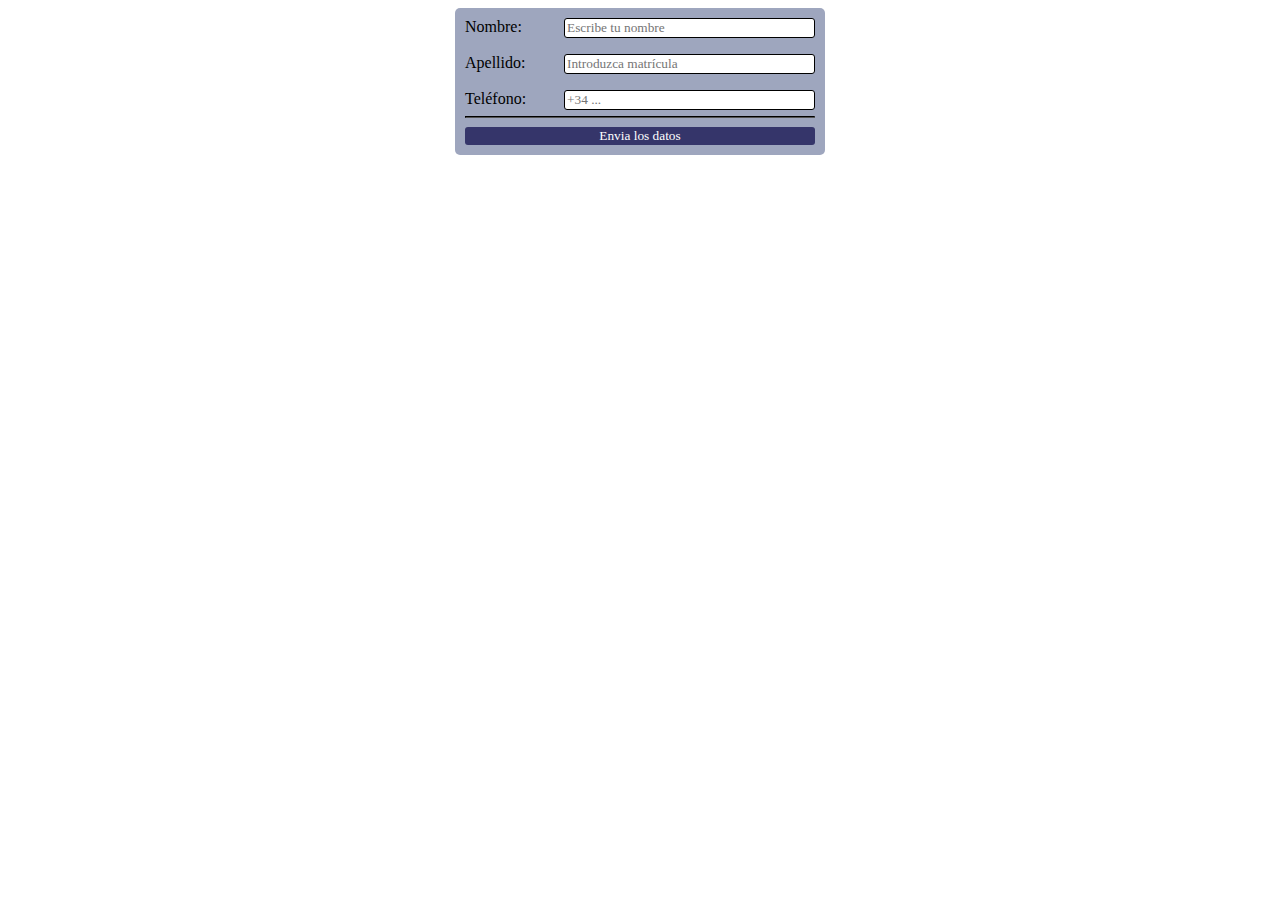
<file: AgendaFicheros/index.html>
<!DOCTYPE html>
<html lang="en">
    <head>
        <meta charset="UTF-8">
        <meta name="viewport" content="width=device-width, initial-scale=1.0">
        <title>Formulario Taller</title>

        <style>
            *
            {
                font-family: Arial Nova;
            }

            form
            {
                width: 350px;
                padding: 10px;
                margin: auto;
                background-color: rgb(158, 166, 190);
                border-radius: 5px;
            }

            hr
            {
                border-color: black;
            }

            .camp
            {
                width: 70%;
                float: right;
                border-radius: 3px;
                border:solid 1px;
            }

            select
            {
                width: 70%;
                float: right;
                border-radius: 3px;
                border:solid 1px;
            }

            .radio
            {
                float: left;
            }

            span
            {
                font-weight: bold;
            }

            .button
            {
                background-color: rgb(53, 53, 106);
                color: white;
                width: 100%;
                border-radius: 3px;
                border: none;
                cursor: pointer;
            }
        </style>
    </head>
    <body>
        <form action="recogeDatos.php" method="post">
            <label for="name">Nombre: </label><input class="camp" placeholder="Escribe tu nombre" type="text" name="name" id="name">
            <br><br>
            <label for="lastName">Apellido: </label><input class="camp"  placeholder="Introduzca matrícula" type="text" name="lastName" id="lastName">
            <br><br>
            <label for="phone">Teléfono: </label><input class="camp"  placeholder="+34 ..." type="tel" name="phone" id="phone">

            <hr>

            <input class="button" type="submit" name="button" value="Envia los datos">
        </form>
    </body>
</html>
</file>
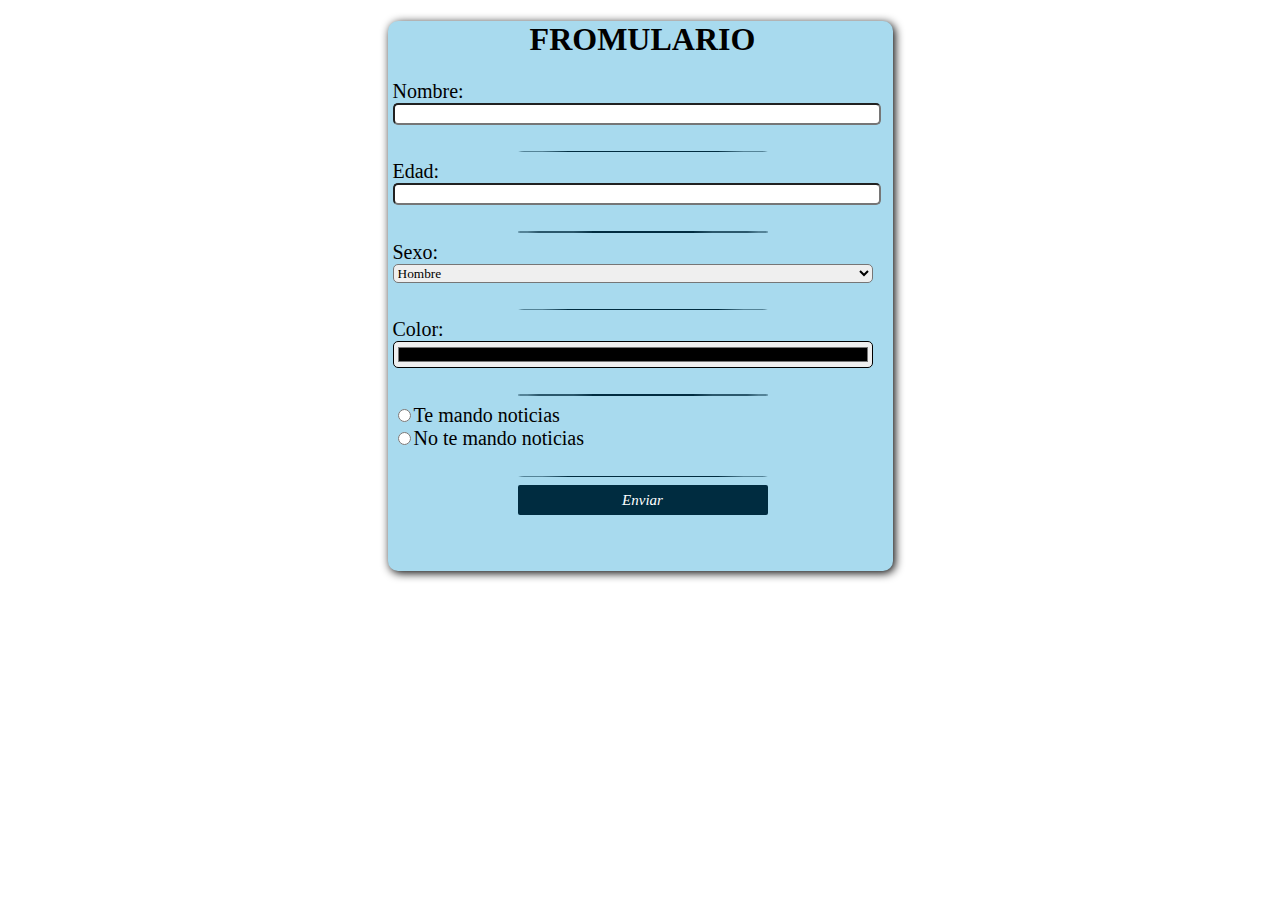
<file: formColor/index.html>
<!DOCTYPE html>
<html lang="en">
    <head>
        <meta charset="UTF-8">
        <meta name="viewport" content="width=device-width, initial-scale=1.0">
        <title>Formulario PHP</title>
        <link rel="stylesheet" href="estilos.css">
    </head>
    <body>
        <form action="recogeDatos.php" method="get">
            <h1>FROMULARIO</h1>
            <label for="name">Nombre: </label>
            <br>
            <input type="text" name="name" id="name">
            <br><br><hr>

            <label for="age">Edad: </label>
            <br>
            <input type="number" name="age" id="age">
            <br><br><hr>

            <label for="sex">Sexo: </label>
            <select name="sex" id="sex">
                <option value="Hombre">Hombre</option>
                <option value="Mujer">Mujer</option>
                <option value="No Binario">No Binario</option>
            </select>
            <br><br><hr>

            <label for="color">Color: </label>
            <br>
            <input type="color" name="color" id="color">
            <br><br><hr>

            <input type="radio" name="radio" id="radio1" value="TE MANDO NOTICIAS"><label for="radio1">Te mando noticias</label>
            <br>
            <input type="radio" name="radio" id="radio2" value="NO TE MANDO NOTICIAS"><label for="radio2">No te mando noticias</label>
            <br><br><hr>

            <input type="submit" value="Enviar" id="boton">
        </form>

    </body>
</html>
</file>
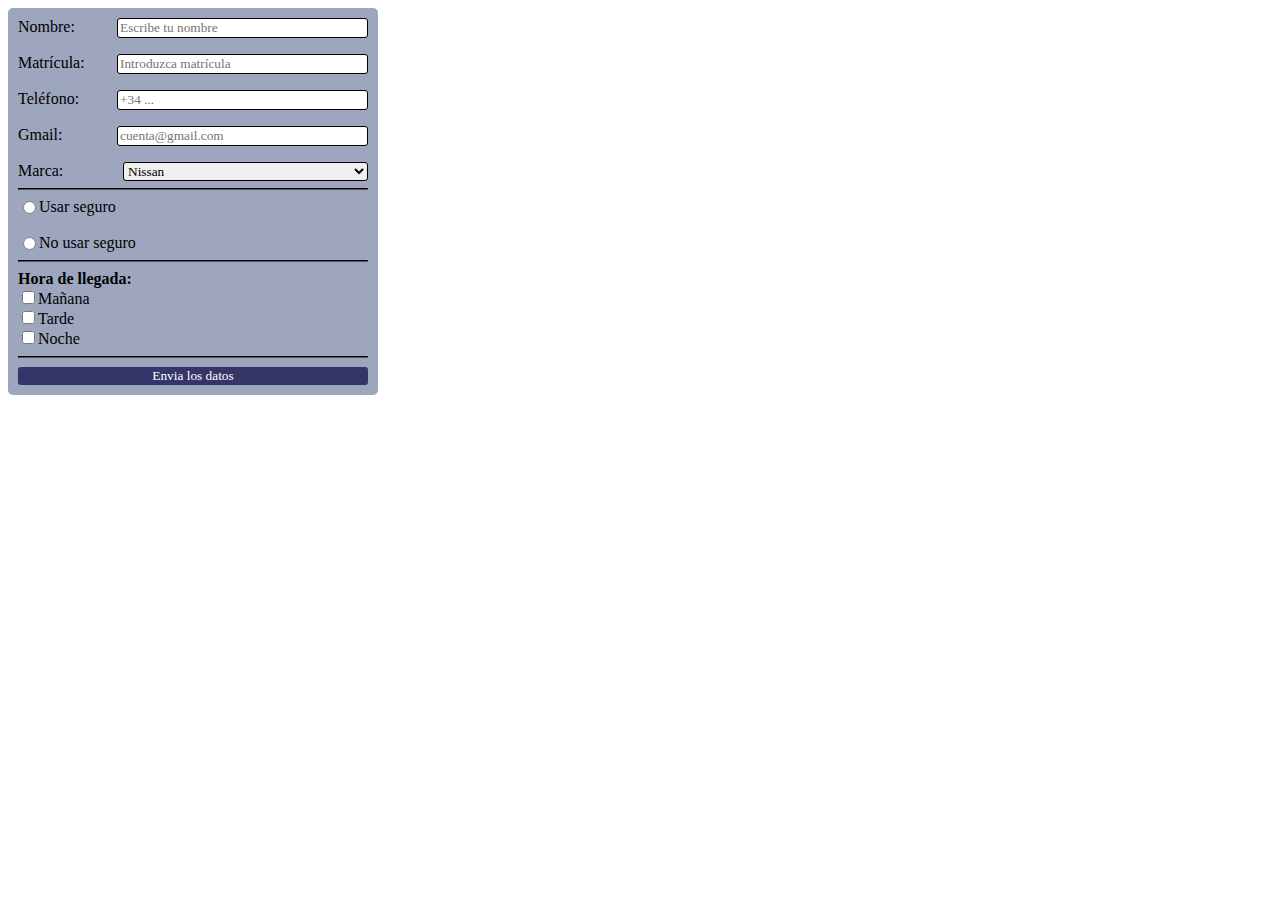
<file: FormTaller/index.html>
<!DOCTYPE html>
<html lang="en">
    <head>
        <meta charset="UTF-8">
        <meta name="viewport" content="width=device-width, initial-scale=1.0">
        <title>Formulario Taller</title>

        <style>
            *
            {
                font-family: Arial Nova;
            }

            form
            {
                width: 350px;
                padding: 10px;
                background-color: rgb(158, 166, 190);
                border-radius: 5px;
            }

            hr
            {
                border-color: black;
            }

            .camp
            {
                width: 70%;
                float: right;
                border-radius: 3px;
                border:solid 1px;
            }

            select
            {
                width: 70%;
                float: right;
                border-radius: 3px;
                border:solid 1px;
            }

            .radio
            {
                float: left;
            }

            span
            {
                font-weight: bold;
            }

            .button
            {
                background-color: rgb(53, 53, 106);
                color: white;
                width: 100%;
                border-radius: 3px;
                border: none;
                cursor: pointer;
            }
        </style>
    </head>
    <body>
        <form action="recogeDatos.php" method="post">
            <label for="name">Nombre: </label><input class="camp" placeholder="Escribe tu nombre" type="text" name="name" id="name">
            <br><br>
            <label for="matricula">Matrícula: </label><input class="camp"  placeholder="Introduzca matrícula" type="text" name="matricula" id="matricula">
            <br><br>
            <label for="phone">Teléfono: </label><input class="camp"  placeholder="+34 ..." type="tel" name="phone" id="phone">
            <br><br>
            <label for="gmail">Gmail: </label><input class="camp"  placeholder="cuenta@gmail.com" type="email" name="gmail" id="gmail">
            <br><br>
            <label for="mark">Marca: </label>
            <select name="mark" id="mark">
                <option value="Nissan">Nissan</option>
                <option value="Seat">Volvo</option>
                <option value="Honda">Honda</option>
                <option value="Hyundai">Hyundai</option>
            </select>

            <hr>

            <input class="radio" type="radio" name="secure" id="secureYes" value="Usar seguro"><label for="secureYes">Usar seguro</label>
            <br><br>
            <input class="radio" type="radio" name="secure" id="secureNo" value="No usar seguro"><label for="secureNo">No usar seguro</label>

            <hr>

            <span>Hora de llegada: </span>
            <br>
            <input class="check" type="checkbox" name="morning" id="morning" value="Mañana"><label for="morning">Mañana</label>
            <br>
            <input class="check" type="checkbox" name="afternoon" id="afternoon" value="Tarde"><label for="afternoon">Tarde</label>
            <br>
            <input class="check" type="checkbox" name="night" id="night" value="Noche"><label for="night">Noche</label>

            <hr>

            <input class="button" type="submit" name="button" value="Envia los datos">
        </form>
    </body>
</html>
</file>
<file: formColor/estilos.css>
*
{
    font-family: Arial Nova;
}

h1
{
    text-align: center;
}

form
{
    padding-left: 5px;
    margin: auto;
    width: 500px;
    height: 550px;
    background-color: rgb(168, 218, 238);
    border-radius: 10px;
    box-shadow: 2px 2px 10px;
}

label
{
    font-size: 20px;
}

hr
{
    width: 50%;
    height: 1.5px;
    background-color: rgb(0, 44, 64);
    border: none;
    border-radius: 50%;
}

#name
{
    width: 96%;
    border-radius: 5px;
}

#age
{
    width: 96%;
    border-radius: 5px;
}

#sex
{
    width: 96%;
    border-radius: 5px;
}

#color
{
    width: 96%;
    border-radius: 5px;
}

#boton
{
    font-style: italic;
    font-size: 15px;
    margin-left: 25%;
    width: 50%;
    height: 30px;
    background-color: rgb(0, 44, 64);
    border-radius: 2px;
    border: none;
    color: #fff;
}
</file>
